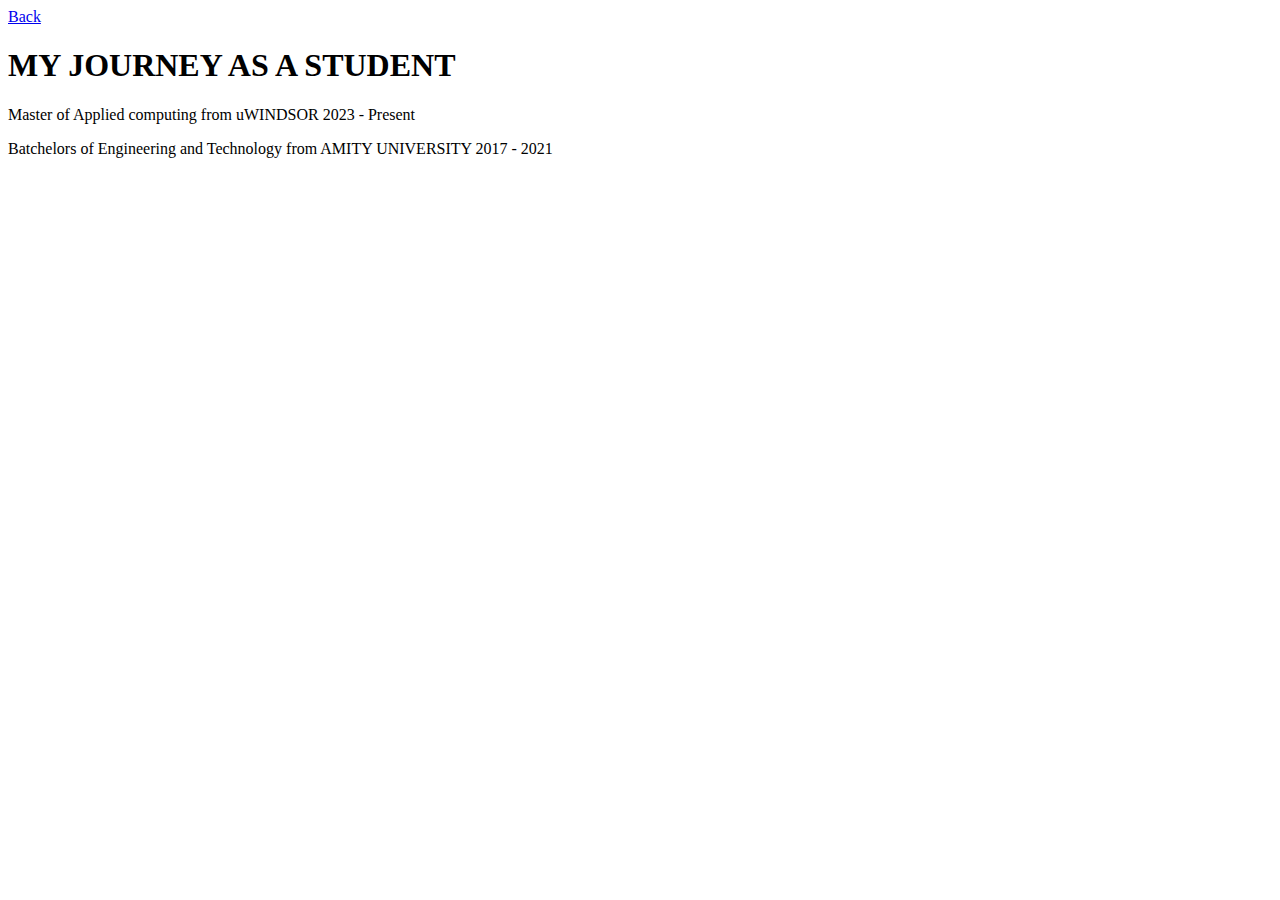
<file: education.html>
<!DOCTYPE html>
<html lang="en">
<head>
    <meta charset="UTF-8">
    <meta name="viewport" content="width=device-width, initial-scale=1.0">
    <title>EDUCATION</title>
</head>
<body>
    <a href="/index.html">Back</a>
    <h1>MY JOURNEY AS A STUDENT</h1>
    <p>Master of Applied computing from uWINDSOR 2023 - Present</p>
    <p>Batchelors of Engineering and Technology from AMITY UNIVERSITY 2017 - 2021</p>

</body>
</html>
</file>
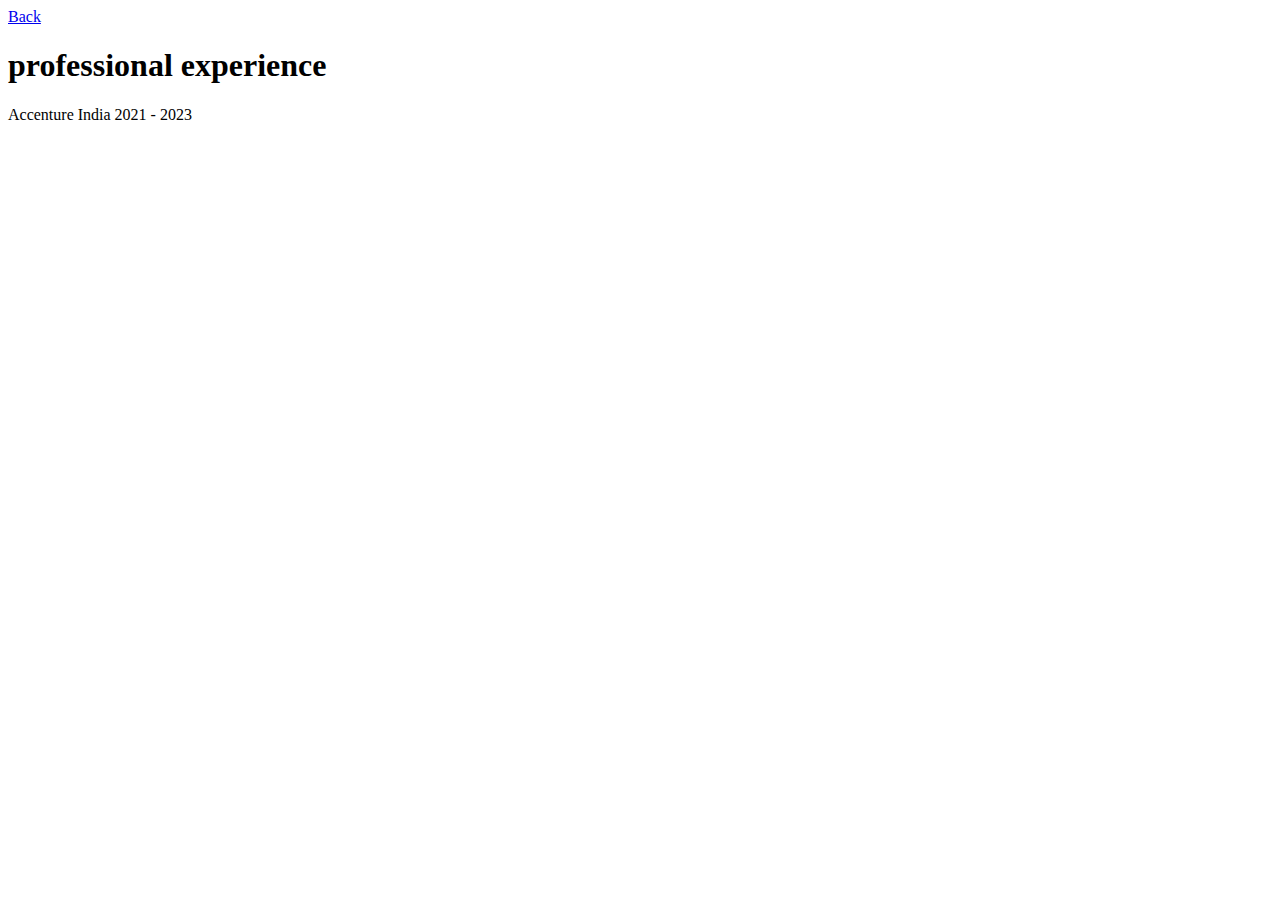
<file: exp.html>
<!DOCTYPE html>
<html lang="en">
<head>
    <meta charset="UTF-8">
    <meta name="viewport" content="width=device-width, initial-scale=1.0">
    <title>EXPERIENCE</title>
</head>
<body>
    <a href="/index.html">Back</a>
    <h1>professional experience</h1>
    <p>Accenture India 2021 - 2023</p>
</body>
</html>
</file>
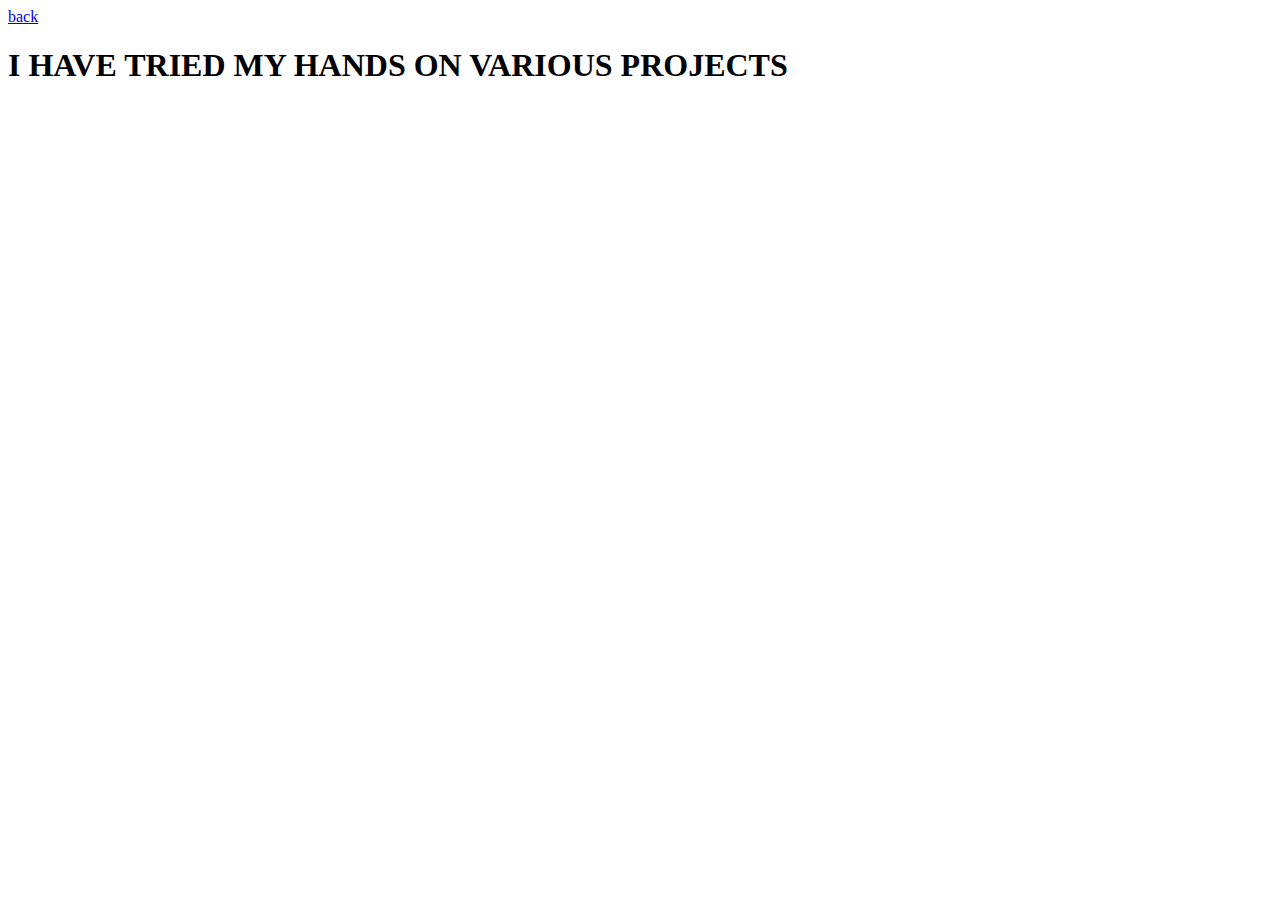
<file: projs.html>
<!DOCTYPE html>
<html lang="en">
<head>
    <meta charset="UTF-8">
    <meta name="viewport" content="width=device-width, initial-scale=1.0">
    <title>Document</title>
</head>
<body>
    <a href="/index.html">back</a>
    <h1>I HAVE TRIED MY HANDS ON VARIOUS PROJECTS</h1>
</body>
</html>
</file>
